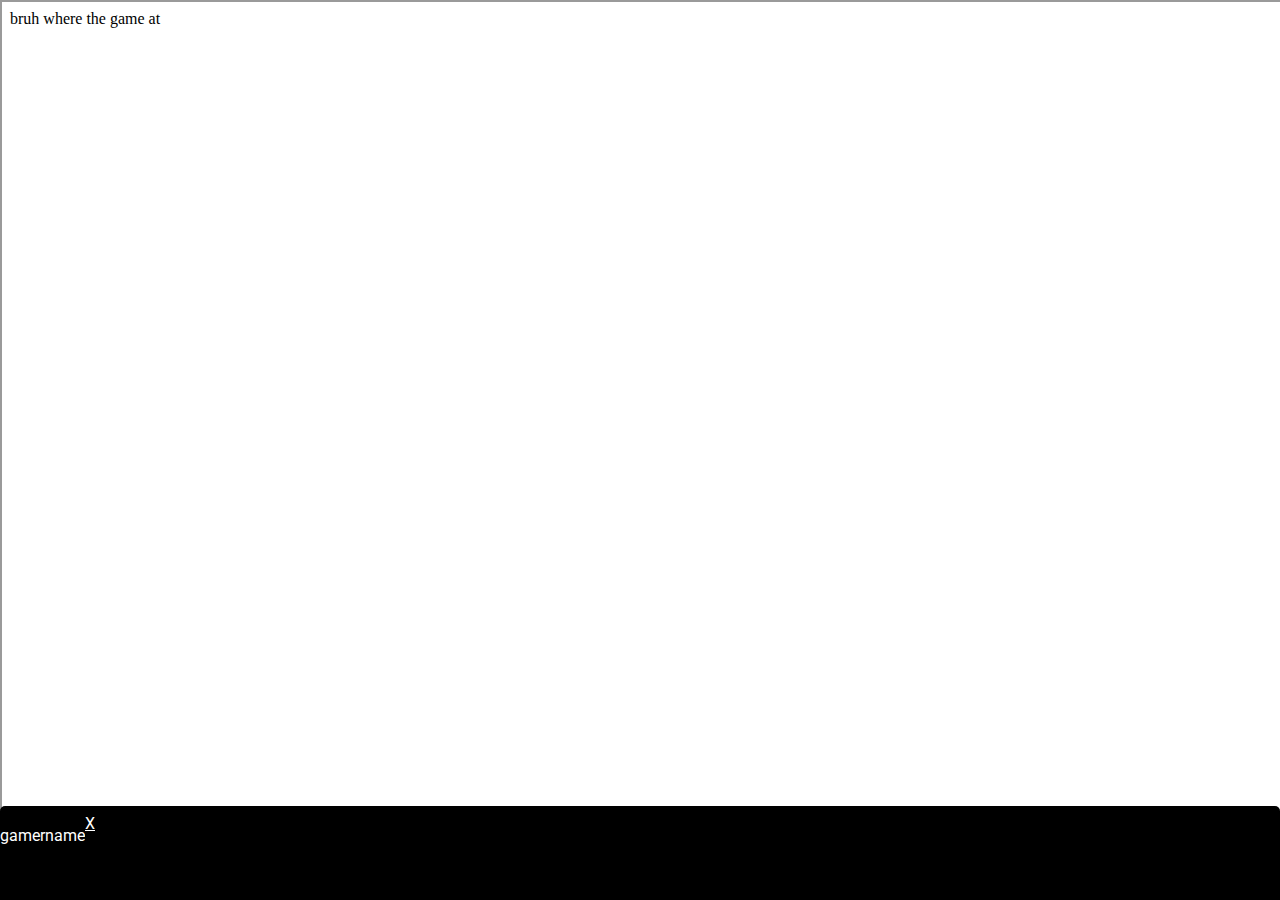
<file: getgame/index.html>
<!DOCTYPE html>
<html lang="en">
  <head>
    <link
      rel="stylesheet"
      href="https://use.fontawesome.com/releases/v5.3.1/css/all.css" />
    <link rel="stylesheet" href="../fancy.css" />
    <meta charset="UTF-8" />
    <meta name="viewport" content="width=device-width, initial-scale=1.0" />
    <meta http-equiv="X-UA-Compatible" content="ie=edge" />
    <title>Playing:</title>
  </head>
  <body>
   
    <iframe class="gameframe"></iframe>
    <div class="menu">
        <p class="gamename">gamername</p>
        <a class="x" href="../index.html" >X</a>
    </div>
    <script src="../getgame/index.js"></script>
    <!--dumbass html-->
  </body>
</html>
</file>
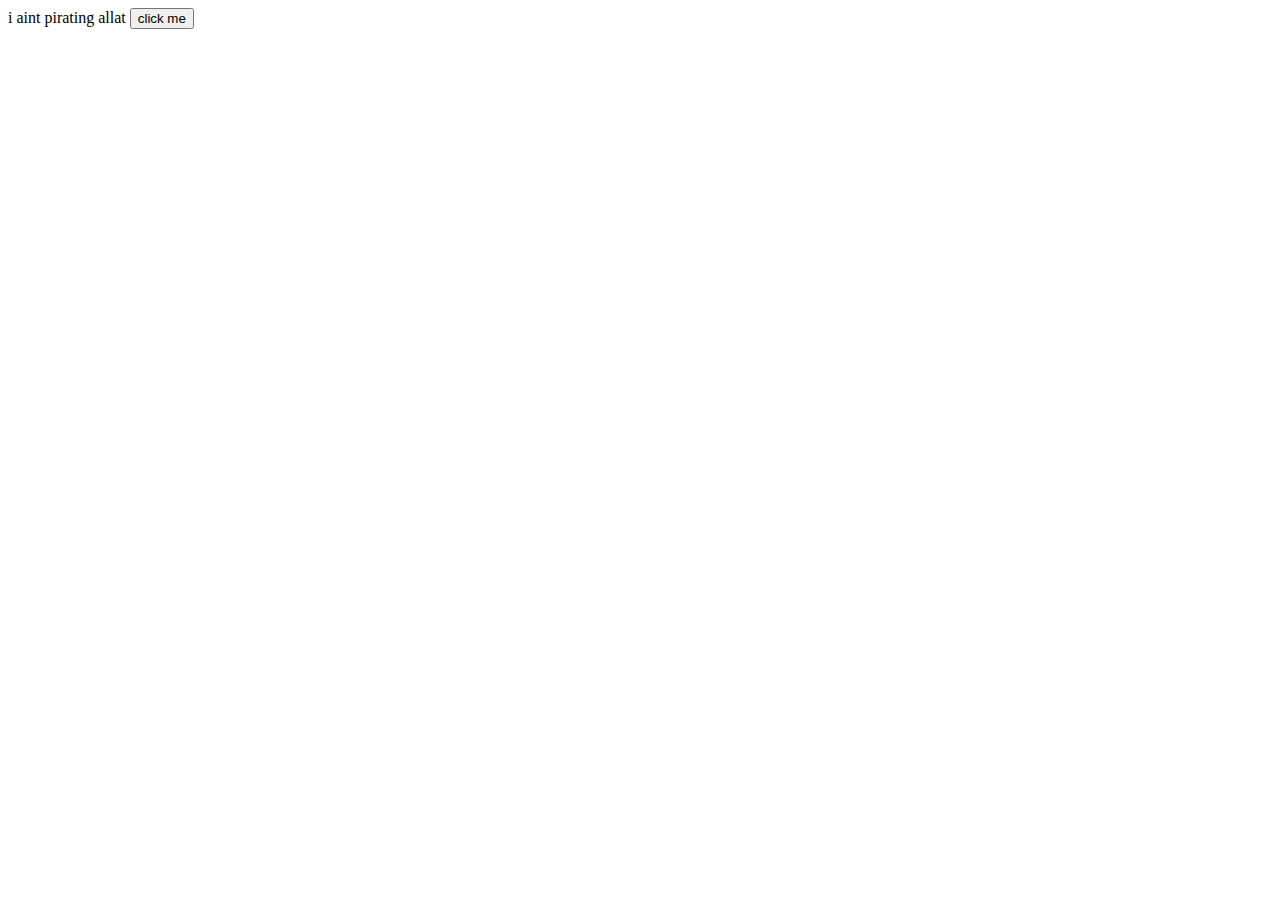
<file: mc/index.html>
<!DOCTYPE html>
<!--[if lt IE 7]>      <html class="no-js lt-ie9 lt-ie8 lt-ie7"> <![endif]-->
<!--[if IE 7]>         <html class="no-js lt-ie9 lt-ie8"> <![endif]-->
<!--[if IE 8]>         <html class="no-js lt-ie9"> <![endif]-->
<!--[if gt IE 8]>      <html class="no-js"> <!--<![endif]-->
<html>
    <head>
        <!-- really unsafe cors header-->
        <meta http-equiv="Access-Control-Allow-Origin" content="*">
        <meta charset="utf-8">
        <meta http-equiv="X-UA-Compatible" content="IE=edge">
        <title></title>
        <meta name="description" content="">
        <meta name="viewport" content="width=device-width, initial-scale=1">
        <link rel="stylesheet" href="">
    </head>
    <body>
        i aint pirating allat
        <button id="silly">click me</button>
        <script src="index.js" ></script>
    </body>
</html>
</file>
<file: fancy.css>
@import url('https://fonts.googleapis.com/css2?family=Roboto&display=swap');
.gameframe {
    width: 100%;
    height: 90%;
    position: absolute;
    top: 0;
    left: 0;
    background: ffffff;
    z-index: 1;
    overflow: hidden;
}
.menu {
    width: 100%;
    height: 10%;
    position: absolute;
    bottom: 0;
    left: 0;
    background: #000;
    z-index: 1;
    overflow: hidden;
    border-top: 4px solid #000;
    border-radius: 5px 5px 0 0;
    color: white;
    display: flex;
    
}
.x {
    width: 100%;
    height: 100%;
    top: 0;
    right: 100%;
    background: #000;
    overflow: hidden;
    border-top: 4px solid #000;
    border-radius: 5px 5px 0 0;
    color: white;
}

@keyframes floating {
    0% { transform: translate(0,  0px); }
    25%  { transform: translate(2px, 0); }
    50%  { transform: translate(0,  0px); }
    75% { transform: translate(-2px, 0); }
    100%   { transform: translate(0, 0px); }   
}
body {
    margin: 0;
    padding: 0;
    font-family: Arial, Helvetica, sans-serif;
    overflow: hidden;
    font-family: 'Roboto', sans-serif;
}
</file>
